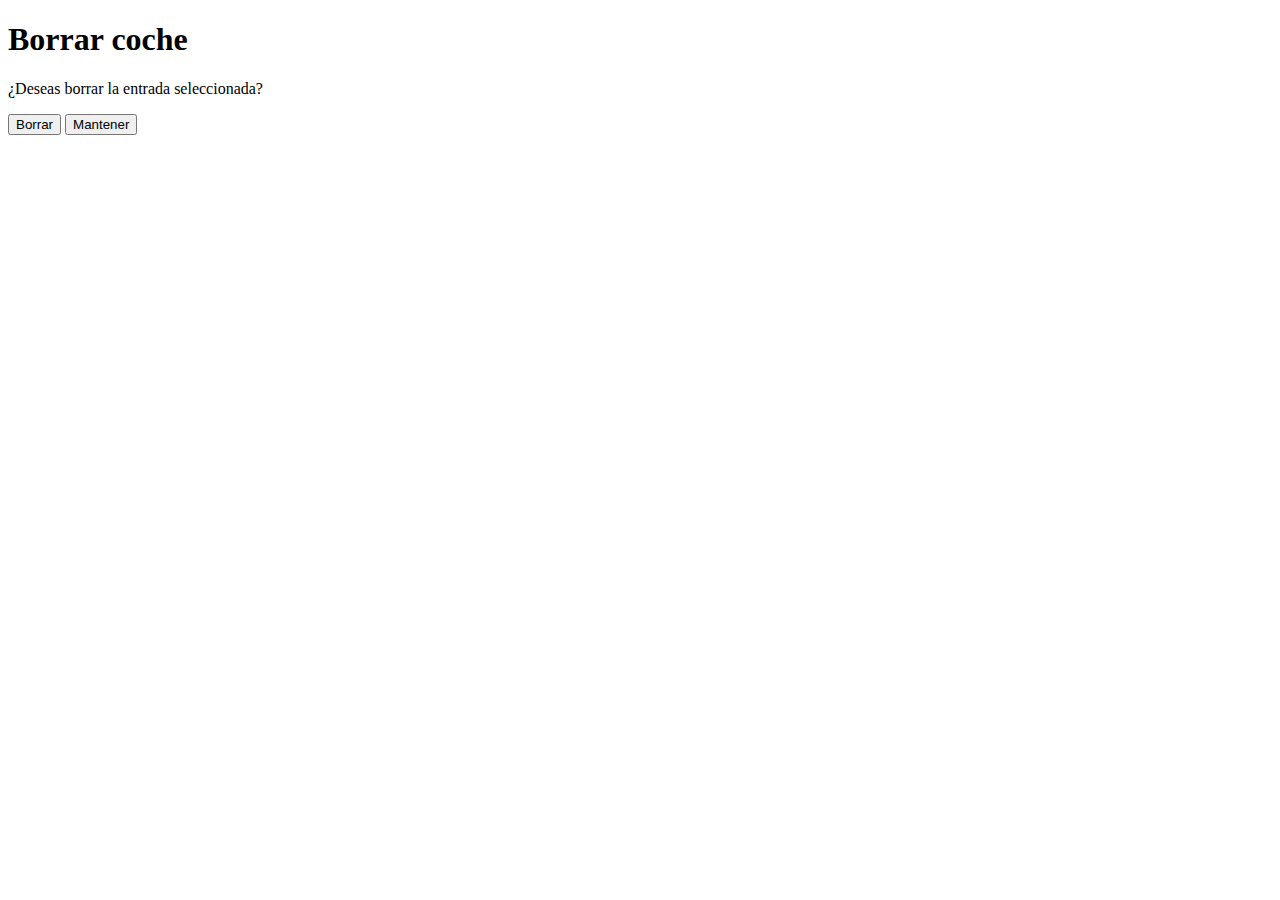
<file: borrar.html>
<!DOCTYPE html>
<html lang="en">
<head>
    <meta charset="UTF-8">
    <meta name="viewport" content="width=device-width, initial-scale=1.0">
    <title>borrar</title>
</head>
<body>

    <h1>Borrar coche</h1>

    <p>¿Deseas borrar la entrada seleccionada?
    </p>

    <button>Borrar</button>
    <button>Mantener</button>
    
</body>
</html>
</file>
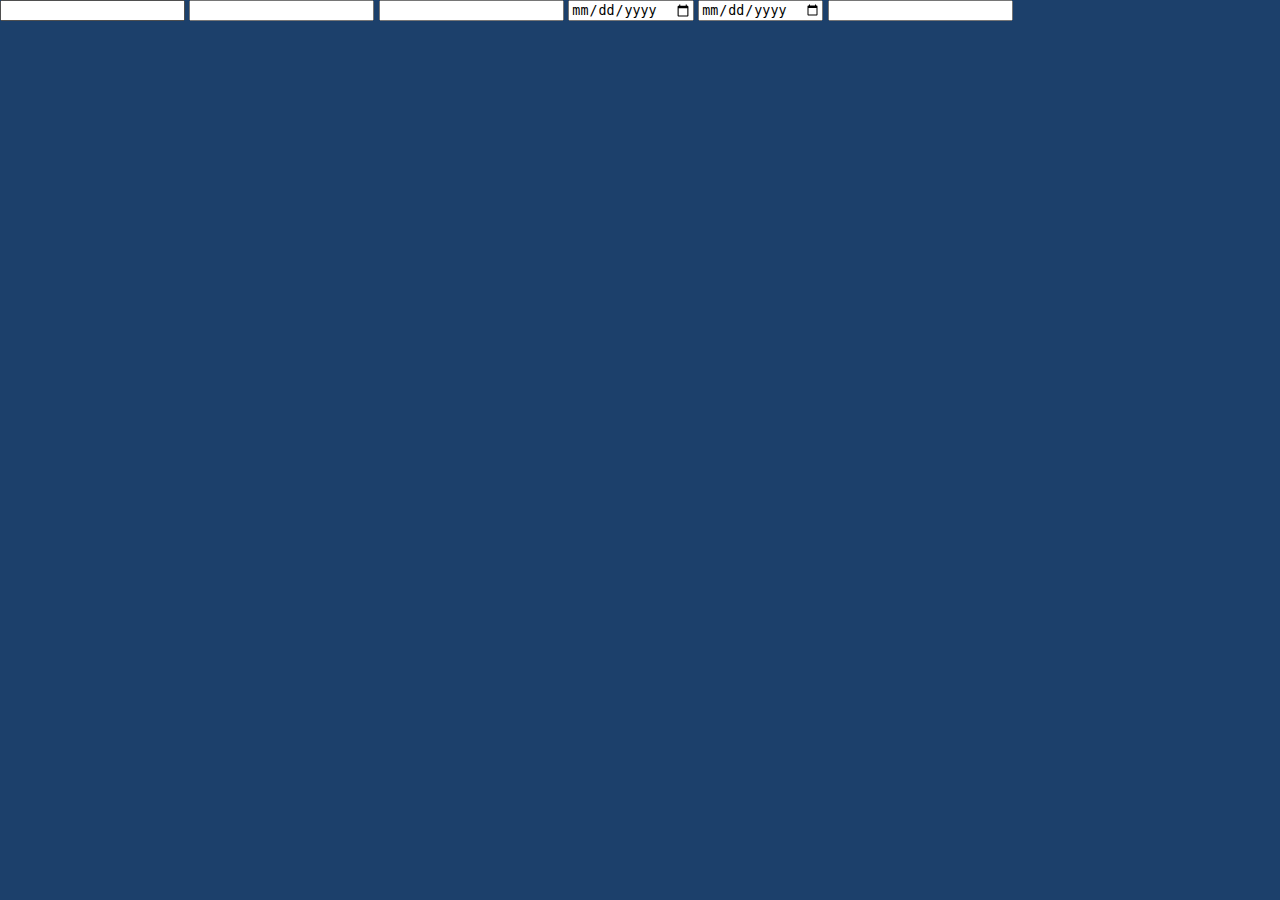
<file: insertar.html>
<!DOCTYPE html>
<html lang="en">
<head>
    <meta charset="UTF-8">
    <meta name="viewport" content="width=device-width, initial-scale=1.0">
    <link rel="stylesheet" href="public/style.css">
    <title>Insertar</title>
</head>
<body>

    <form action="index.html" method="get">
        <label for=""><input type="text"></label>
        <label for=""><input type="text"></label>
        <label for=""><input type="text"></label>
        <label for=""><input type="date"></label>
        <label for=""><input type="date"></label>
        <label for=""><input type=""></label>
    </form>
    
</body>
</html>
</file>
<file: public/style.css>
html, body {
  display: flex;
  flex-direction: row;
  justify-content: flex-start;
  align-items: stretch;
  margin: 0;
  padding: 0;
  font-family: sans-serif;
  background-color: rgba(0, 40, 88, 0.6666666667);
  width: 100%;
  height: 100vh;
}

.content {
  display: flex;
  flex-direction: column;
  align-items: center;
  width: 100%;
  color: #ffc836;
}

.borrar {
  background-color: #ffc836;
}

.menu {
  display: flex;
  flex-direction: column;
  align-items: center;
  width: 15%;
  background-color: #002858;
}

section {
  border-bottom: white 1px solid;
  padding-bottom: 0.3em;
  margin-bottom: 0.3em;
}

hr.style1 {
  border-top: 1px solid #8c8b8b;
}

.menu button {
  width: 100%;
  padding: 1.7em;
  background-color: #002858;
  border: none;
  color: white;
  cursor: pointer;
}

button:hover {
  background-color: #ffc836;
  color: black;
}

table, th, tr, td {
  border: #ffc836 2px solid;
  border-collapse: collapse;
  text-align: center;
  padding: 0.8em;
}

table {
  border: #ffc836 4px solid;
  max-width: 80%;
  min-width: auto;
  width: 100%;
}

th {
  background-color: #ffc836;
  color: #002858;
}

td {
  font-size: 0.8rem;
}

tr:hover {
  background-color: #ffc836;
  color: #002858;
}

footer {
  display: flex;
  flex-direction: column;
  align-items: center;
  justify-content: center;
}/*# sourceMappingURL=style.css.map */
</file>
